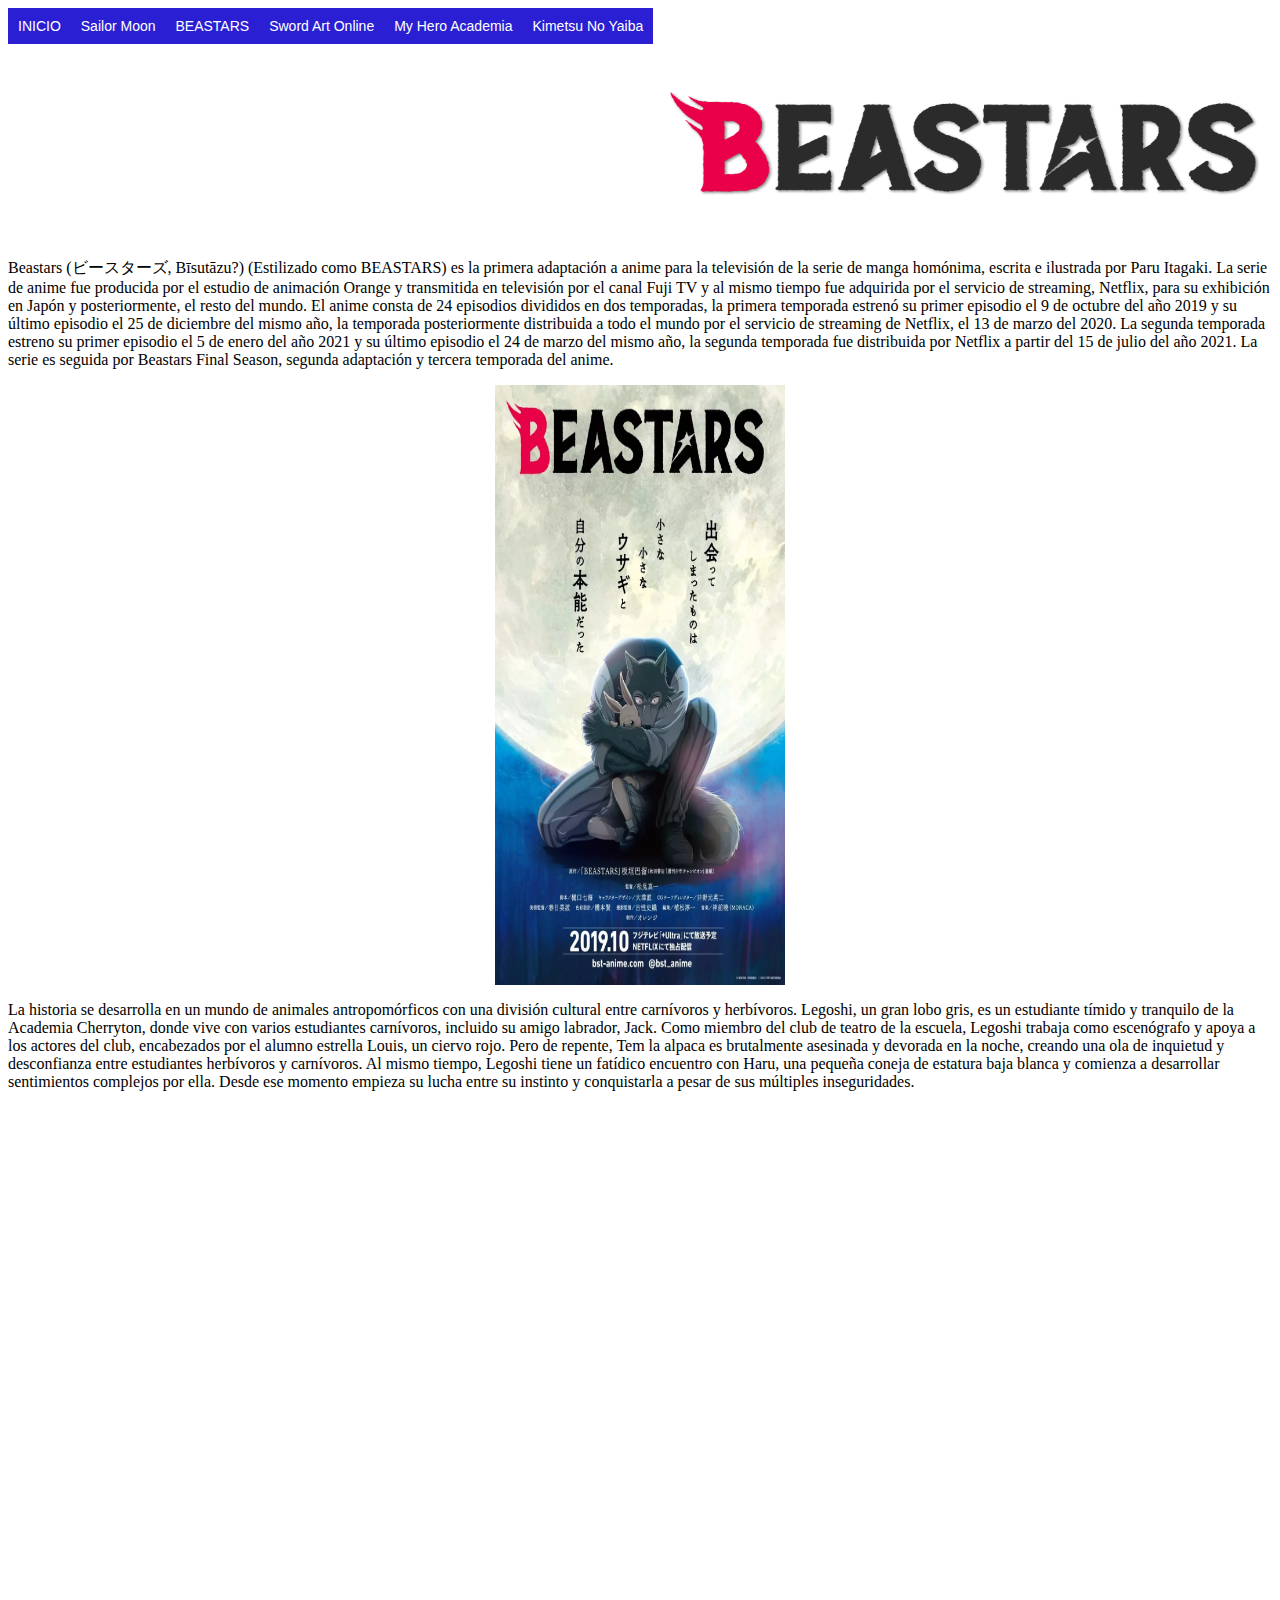
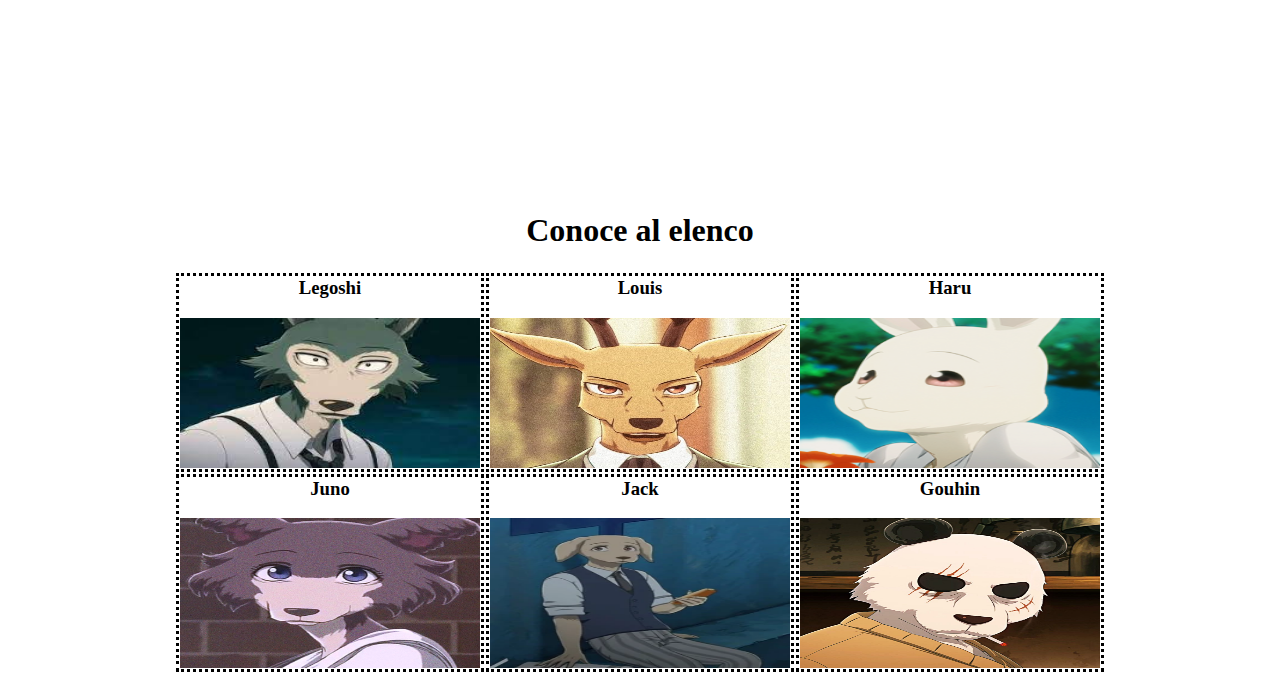
<file: Proyecto_menu/BEASTARS.html>
<html>
<head>
    <title>BEASTARS</title>
    <link rel="stylesheet"type="text/css" href="ESTILOMENU.css"> <link rel="stylesheet"type="text/css" href="ESTILOMENU.css">
</head>
<body>
    <center>
        <ul id="button">
            <li><a href="INDEX.html">INICIO</a></li>
            <li><a href="Sailor Moon.html">Sailor Moon</a></li>
            <li><a href="BEASTARS.html">BEASTARS</a></li>
            <li><a href="SAO.html">Sword Art Online</a></li>
            <li><a href="BNHA.html">My Hero Academia</a></li>
            <li><a href="kny.html">Kimetsu No Yaiba</a></li>
            </ul>
        </center>
        <br>
        <ul id="button"></ul>
        <center>
        <img src="Beastars.png" width="600" height="200">
        </center>
        <p>Beastars (ビースターズ, Bīsutāzu?) (Estilizado como BEASTARS) es la primera adaptación a anime para la televisión de la serie de manga homónima, escrita e ilustrada por Paru Itagaki. La serie de anime fue producida por el estudio de animación Orange y transmitida en televisión por el canal Fuji TV y al mismo tiempo fue adquirida por el servicio de streaming, Netflix, para su exhibición en Japón y posteriormente, el resto del mundo.
        El anime consta de 24 episodios divididos en dos temporadas, la primera temporada estrenó su primer episodio el 9 de octubre del año 2019 y su último episodio el 25 de diciembre del mismo año, la temporada posteriormente distribuida a todo el mundo por el servicio de streaming de Netflix, el 13 de marzo del 2020. La segunda temporada estreno su primer episodio el 5 de enero del año 2021 y su último episodio el 24 de marzo del mismo año, la segunda temporada fue distribuida por Netflix a partir del 15 de julio del año 2021.
        La serie es seguida por Beastars Final Season, segunda adaptación y tercera temporada del anime.</p>
        <center><img src="beastars.jpg" width="290" height="600"></center>
        <p>La historia se desarrolla en un mundo de animales antropomórficos con una división cultural entre carnívoros y herbívoros. Legoshi, un gran lobo gris, es un estudiante tímido y tranquilo de la Academia Cherryton, donde vive con varios estudiantes carnívoros, incluido su amigo labrador, Jack. Como miembro del club de teatro de la escuela, Legoshi trabaja como escenógrafo y apoya a los actores del club, encabezados por el alumno estrella Louis, un ciervo rojo.
            Pero de repente, Tem la alpaca es brutalmente asesinada y devorada en la noche, creando una ola de inquietud y desconfianza entre estudiantes herbívoros y carnívoros. Al mismo tiempo, Legoshi tiene un fatídico encuentro con Haru, una pequeña coneja de estatura baja blanca y comienza a desarrollar sentimientos complejos por ella. Desde ese momento empieza su lucha entre su instinto y conquistarla a pesar de sus múltiples inseguridades.</p>
        <br>
        <center>
            <iframe width="560" height="315" src="https://www.youtube.com/embed/Q1jMJTq1-8I" title="YouTube video player" frameborder="0" allow="accelerometer; autoplay; clipboard-write; encrypted-media; gyroscope; picture-in-picture; web-share" allowfullscreen></iframe>
        </center>
        <br>
        <center>
            <iframe width="560" height="315" src="https://www.youtube.com/embed/scp73wOhZrU" title="YouTube video player" frameborder="0" allow="accelerometer; autoplay; clipboard-write; encrypted-media; gyroscope; picture-in-picture; web-share" allowfullscreen></iframe>
        </center>
        <br>
        <center>
            <style>
                th, td {
                border-style: dotted;
                }
            </style>
            <center><h1> Conoce al elenco </h1></center>
                <center>
                <table class="default">
                <tr>
                <td><center><h3>Legoshi</h3></center>
                <img src="lego.jpg" width="300" height="150">
                </td>
                <td><center><h3>Louis</h3></center>
                <img src="louis.jpg" width="300" height="150">
                </td>
                <td><center><h3>Haru</h3></center>
                <img src="haru.png" width="300" height="150">
                </td>
                </tr>
                <tr>
                <td><center><h3>Juno</h3></center>
                <img src="juno.jpg" width="300" height="150"> 
                </td>
                <td><center><h3>Jack</h3></center>
                <img src="jack.jpg" width="300" height="150">
                </td>
                <td><center><h3>Gouhin</h3></center>
                <img src="panda.jpg" width="300" height="150">
                </td>
                </tr>
                </table>
</body>
</html>
</file>
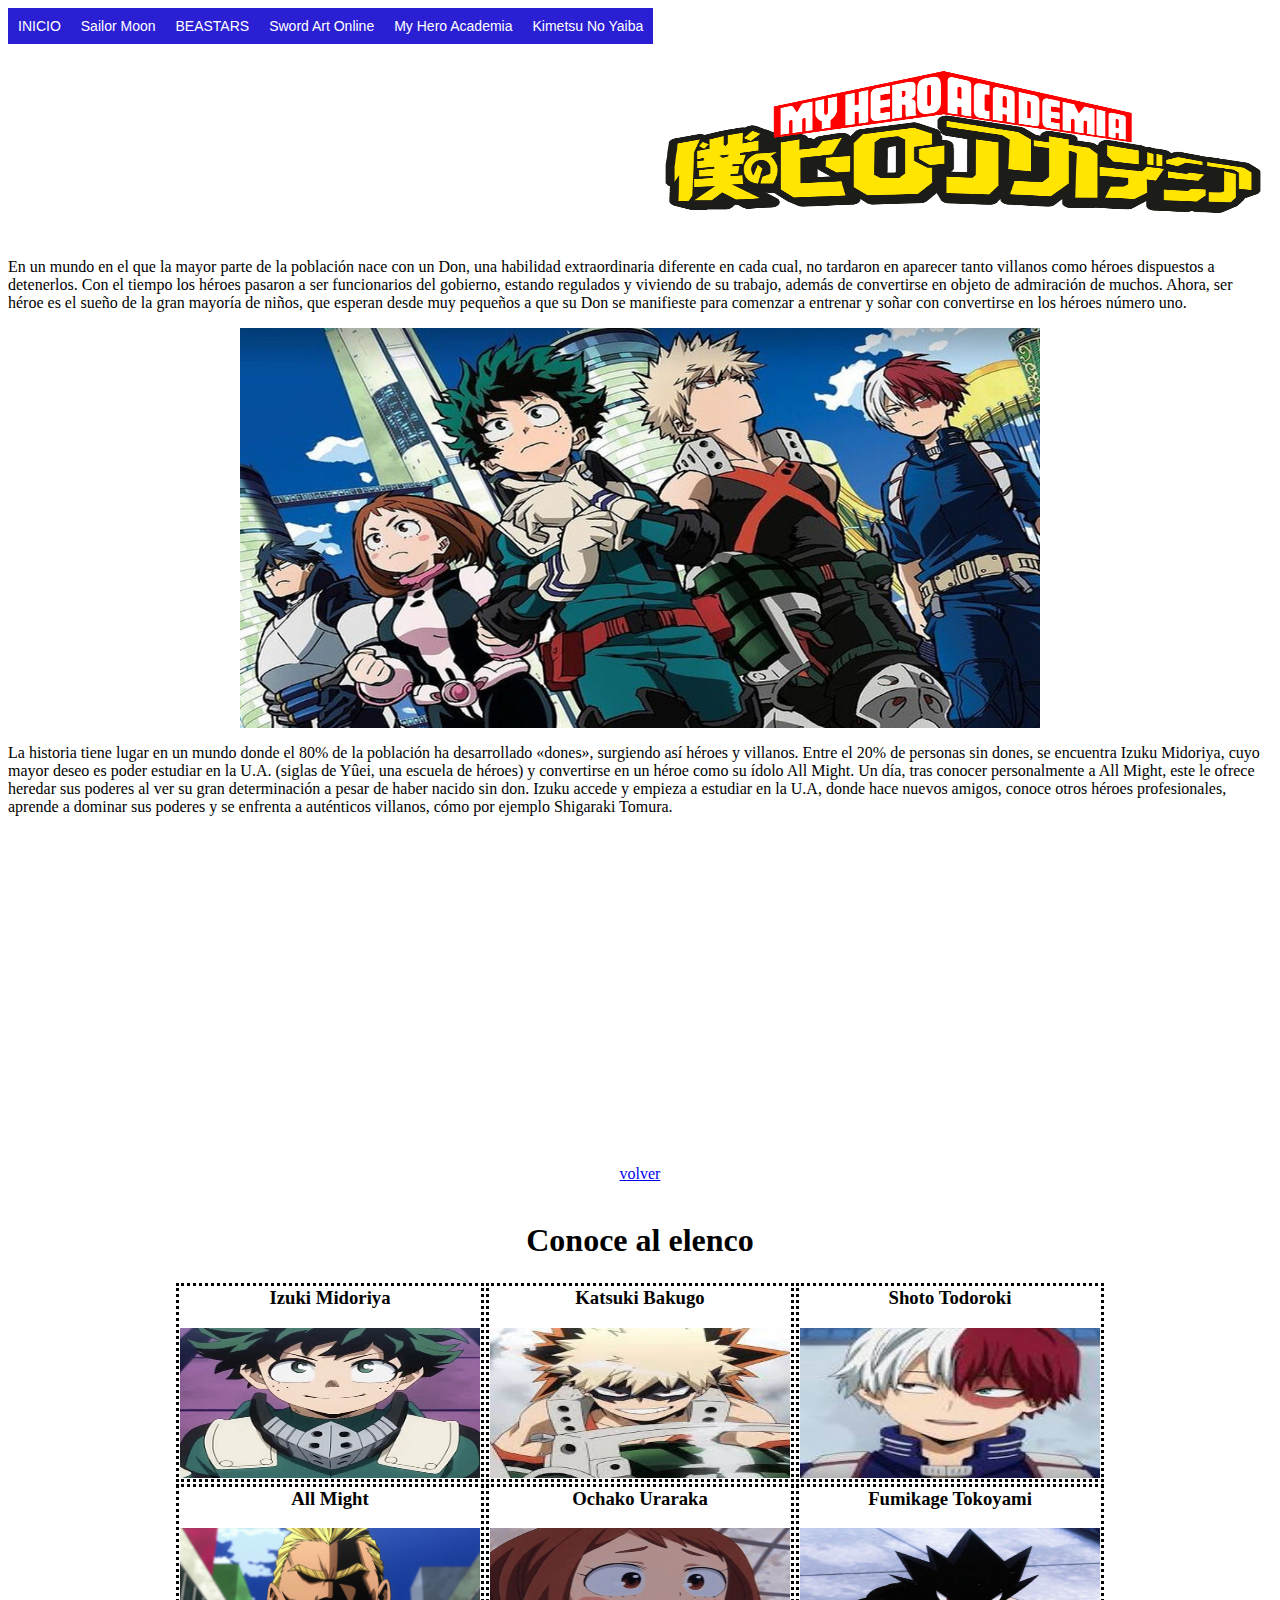
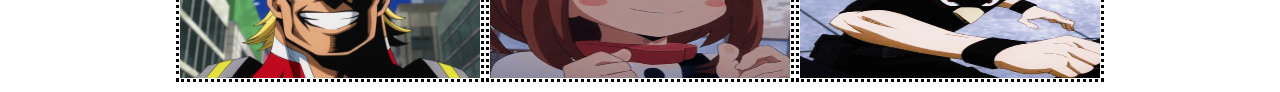
<file: Proyecto_menu/BNHA.html>
<html>
<head>
    <title>My Hero Academia</title>
    <link rel="stylesheet"type="text/css" href="ESTILOMENU.css"> <link rel="stylesheet"type="text/css" href="ESTILOMENU.css">
</head>
<body>
    <center>
    <ul id="button">
    <li><a href="INDEX.html">INICIO</a></li>
    <li><a href="Sailor Moon.html">Sailor Moon</a></li>
    <li><a href="BEASTARS.html">BEASTARS</a></li>
    <li><a href="SAO.html">Sword Art Online</a></li>
    <li><a href="BNHA.html">My Hero Academia</a></li>
    <li><a href="kny.html">Kimetsu No Yaiba</a></li>
    </ul>
    </center>
    <br>
    <ul id="button"></ul>
    <Center><img src="MHA.png" width="600" height="200"></Center>
    <p>En un mundo en el que la mayor parte de la población nace con un Don, una habilidad extraordinaria diferente en cada cual, no tardaron en aparecer tanto villanos como héroes dispuestos a detenerlos. Con el tiempo los héroes pasaron a ser funcionarios del gobierno, estando regulados y viviendo de su trabajo, además de convertirse en objeto de admiración de muchos. Ahora, ser héroe es el sueño de la gran mayoría de niños, que esperan desde muy pequeños a que su Don se manifieste para comenzar a entrenar y soñar con convertirse en los héroes número uno.</p>
    <center><img src="mha.jpeg" width="800" height="400"></center>
    <p>La historia tiene lugar en un mundo donde el 80% de la población ha desarrollado «dones», surgiendo así héroes y villanos. Entre el 20% de personas sin dones, se encuentra Izuku Midoriya, cuyo mayor deseo es poder estudiar en la U.A. (siglas de Yûei, una escuela de héroes) y convertirse en un héroe como su ídolo All Might. Un día, tras conocer personalmente a All Might, este le ofrece heredar sus poderes al ver su gran determinación a pesar de haber nacido sin don. Izuku accede y empieza a estudiar en la U.A, donde hace nuevos amigos, conoce otros héroes profesionales, aprende a dominar sus poderes y se enfrenta a auténticos villanos, cómo por ejemplo Shigaraki Tomura.</p>
    <br>
    <center><iframe width="560" height="315" src="https://www.youtube.com/embed/wR7tTFzt9UU" title="YouTube video player" frameborder="0" allow="accelerometer; autoplay; clipboard-write; encrypted-media; gyroscope; picture-in-picture; web-share" allowfullscreen></iframe></center>
    <center><a href="INDEX.html">volver</a></center>
    <br>
    <center>
        <style>
            th, td {
            border-style: dotted;
            }
        </style>
        <center><h1> Conoce al elenco </h1></center>
            <center>
            <table class="default">
            <tr>
            <td><center><h3>Izuki Midoriya</h3></center>
            <img src="deku.jpg" width="300" height="150">
            </td>
            <td><center><h3>Katsuki Bakugo</h3></center>
            <img src="bakugo.jpg" width="300" height="150">
            </td>
            <td><center><h3>Shoto Todoroki</h3></center>
            <img src="shoto.jpg" width="300" height="150">
            </td>
            </tr>
            <tr>
            <td><center><h3>All Might</h3></center>
            <img src="all.png" width="300" height="150"> 
            </td>
            <td><center><h3>Ochako Uraraka</h3></center>
            <img src="uraraka.jpg" width="300" height="150">
            </td>
            <td><center><h3>Fumikage Tokoyami</h3></center>
            <img src="tokoyami.jpg" width="300" height="150">
            </td>
            </tr>
            </table>
</body>
</html>
</file>
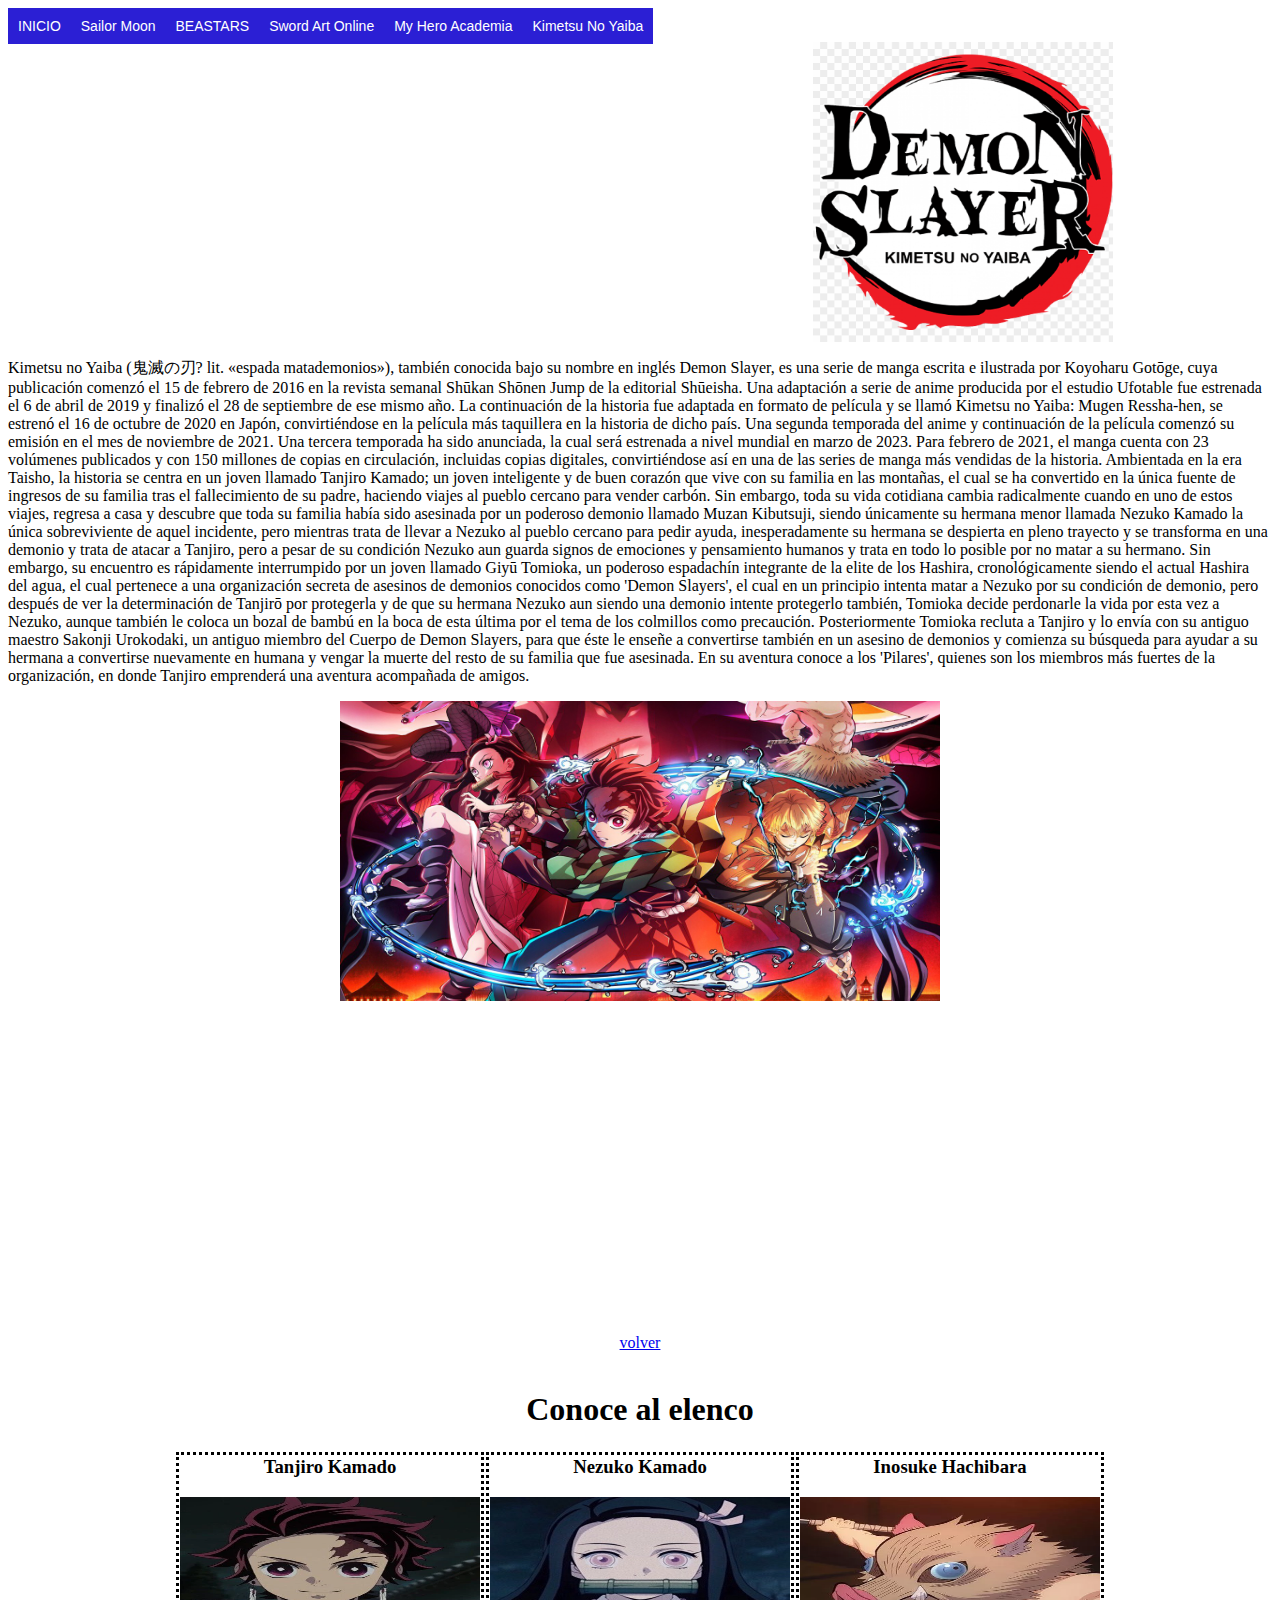
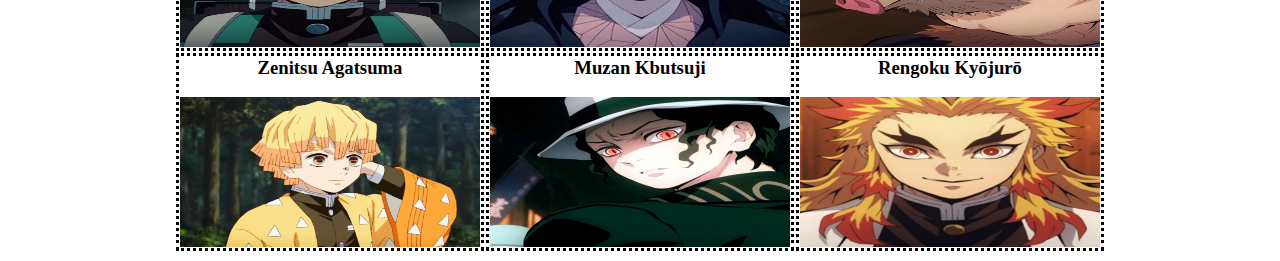
<file: Proyecto_menu/kny.html>
<html>
<head>
    <title>Demon Slayer</title>
    <link rel="stylesheet"type="text/css" href="ESTILOMENU.css"> <link rel="stylesheet"type="text/css" href="ESTILOMENU.css">
</head>
<body>
    <center>
        <ul id="button">
            <li><a href="INDEX.html">INICIO</a></li>
            <li><a href="Sailor Moon.html">Sailor Moon</a></li>
            <li><a href="BEASTARS.html">BEASTARS</a></li>
            <li><a href="SAO.html">Sword Art Online</a></li>
            <li><a href="BNHA.html">My Hero Academia</a></li>
            <li><a href="kny.html">Kimetsu No Yaiba</a></li>
            </ul>
        </center>
        <br>
        <ul id="button"></ul>
        <center><img src="DS.png" width="300" height="300"></center>
    <p>Kimetsu no Yaiba (鬼滅の刃? lit. «espada matademonios»), también conocida bajo su nombre en inglés Demon Slayer, es una serie de manga escrita e ilustrada por Koyoharu Gotōge, cuya publicación comenzó el 15 de febrero de 2016 en la revista semanal Shūkan Shōnen Jump de la editorial Shūeisha. Una adaptación a serie de anime producida por el estudio Ufotable fue estrenada el 6 de abril de 2019 y finalizó el 28 de septiembre de ese mismo año. La continuación de la historia fue adaptada en formato de película y se llamó Kimetsu no Yaiba: Mugen Ressha-hen, se estrenó el 16 de octubre de 2020 en Japón, convirtiéndose en la película más taquillera en la historia de dicho país. Una segunda temporada del anime y continuación de la película comenzó su emisión en el mes de noviembre de 2021. Una tercera temporada ha sido anunciada, la cual será estrenada a nivel mundial en marzo de 2023.
        Para febrero de 2021, el manga cuenta con 23 volúmenes publicados y con 150 millones de copias en circulación, incluidas copias digitales, convirtiéndose así en una de las series de manga más vendidas de la historia. Ambientada en la era Taisho, la historia se centra en un joven llamado Tanjiro Kamado; un joven inteligente y de buen corazón que vive con su familia en las montañas, el cual se ha convertido en la única fuente de ingresos de su familia tras el fallecimiento de su padre, haciendo viajes al pueblo cercano para vender carbón. Sin embargo, toda su vida cotidiana cambia radicalmente cuando en uno de estos viajes, regresa a casa y descubre que toda su familia había sido asesinada por un poderoso demonio llamado Muzan Kibutsuji, siendo únicamente su hermana menor llamada Nezuko Kamado la única sobreviviente de aquel incidente, pero mientras trata de llevar a Nezuko al pueblo cercano para pedir ayuda, inesperadamente su hermana se despierta en pleno trayecto y se transforma en una demonio y trata de atacar a Tanjiro, pero a pesar de su condición Nezuko aun guarda signos de emociones y pensamiento humanos y trata en todo lo posible por no matar a su hermano. Sin embargo, su encuentro es rápidamente interrumpido por un joven llamado Giyū Tomioka, un poderoso espadachín integrante de la elite de los Hashira, cronológicamente siendo el actual Hashira del agua, el cual pertenece a una organización secreta de asesinos de demonios conocidos como 'Demon Slayers', el cual en un principio intenta matar a Nezuko por su condición de demonio, pero después de ver la determinación de Tanjirō por protegerla y de que su hermana Nezuko aun siendo una demonio intente protegerlo también, Tomioka decide perdonarle la vida por esta vez a Nezuko, aunque también le coloca un bozal de bambú en la boca de esta última por el tema de los colmillos como precaución. Posteriormente Tomioka recluta a Tanjiro y lo envía con su antiguo maestro Sakonji Urokodaki, un antiguo miembro del Cuerpo de Demon Slayers, para que éste le enseñe a convertirse también en un asesino de demonios y comienza su búsqueda para ayudar a su hermana a convertirse nuevamente en humana y vengar la muerte del resto de su familia que fue asesinada. En su aventura conoce a los 'Pilares', quienes son los miembros más fuertes de la organización, en donde Tanjiro emprenderá una aventura acompañada de amigos.</p>
        <center><img src="ds.jpg" width="600" height="300"></center>
        <br>
        <center>
            <iframe width="560" height="315" src="https://www.youtube.com/embed/XGUUOvglVp0" title="YouTube video player" frameborder="0" allow="accelerometer; autoplay; clipboard-write; encrypted-media; gyroscope; picture-in-picture; web-share" allowfullscreen></iframe>
        </center>
        <center><a href="INDEX.html">volver</a></center>
        <br>
        <center>
            <style>
                th, td {
                border-style: dotted;
                }
            </style>
            <center><h1> Conoce al elenco </h1></center>
                <center>
                <table class="default">
                <tr>
                <td><center><h3>Tanjiro Kamado</h3></center>
                <img src="Tanjiro.jpg" width="300" height="150">
                </td>
                <td><center><h3>Nezuko Kamado</h3></center>
                <img src="neuko.jpg" width="300" height="150">
                </td>
                <td><center><h3>Inosuke Hachibara</h3></center>
                <img src="inosuke.jpg" width="300" height="150">
                </td>
                </tr>
                <tr>
                <td><center><h3>Zenitsu Agatsuma</h3></center>
                <img src="Zenitsu.jpg" width="300" height="150"> 
                </td>
                <td><center><h3>Muzan Kbutsuji</h3></center>
                <img src="Michael Jackson.jpg" width="300" height="150">
                </td>
                <td><center><h3>Rengoku Kyōjurō</h3></center>
                <img src="Dona.jpg" width="300" height="150">
                </td>
                </tr>
                </table>
</body>
</html>
</file>
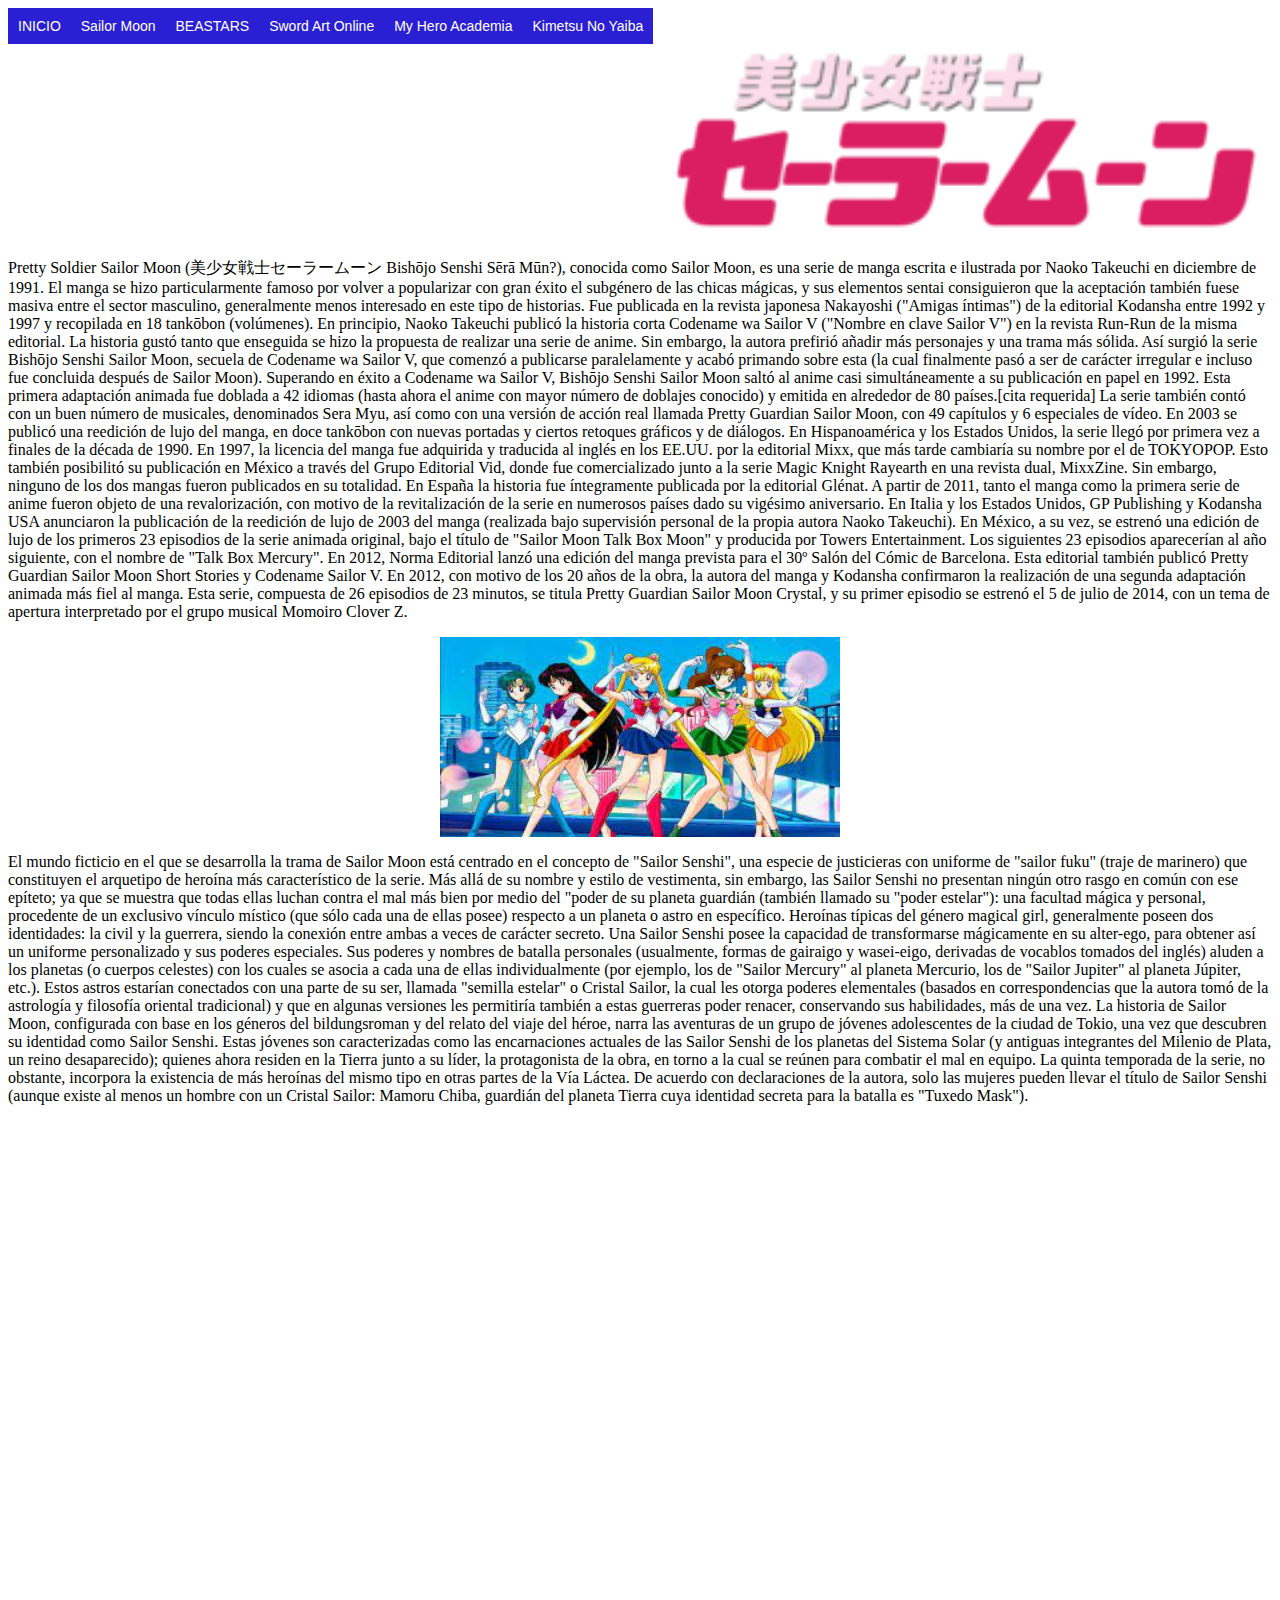
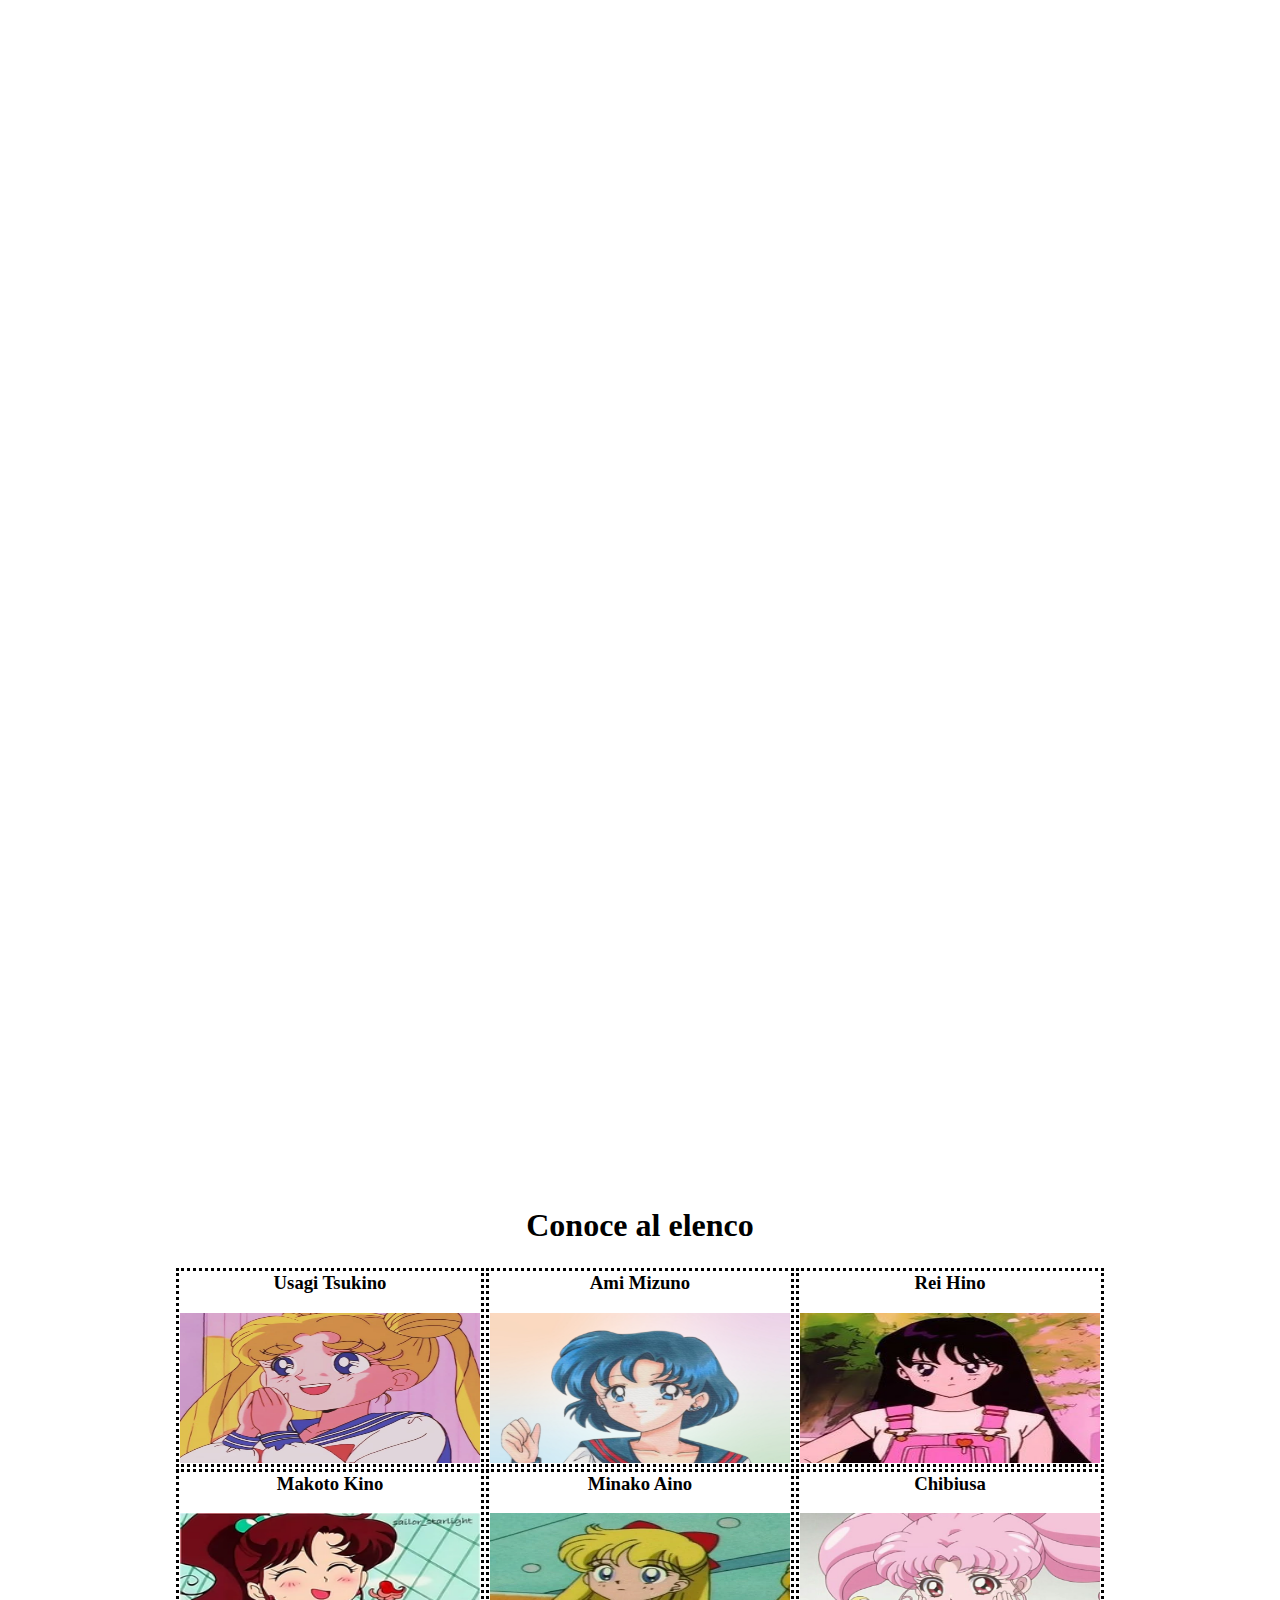
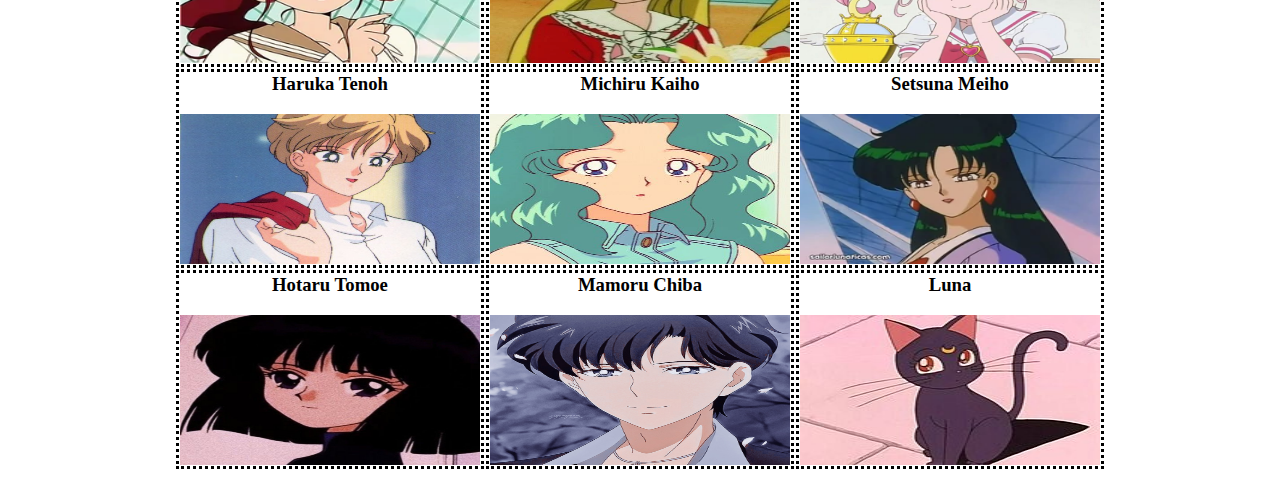
<file: Proyecto_menu/Sailor Moon.html>
<html>
<head>
    <title>Pretty Guardian Sailor Moon</title>
    <link rel="stylesheet"type="text/css" href="ESTILOMENU.css"> <link rel="stylesheet"type="text/css" href="ESTILOMENU.css">
</head> 
<body>
    <center>
    <ul id="button">
    <li><a href="INDEX.html">INICIO</a></li>
    <li><a href="Sailor Moon.html">Sailor Moon</a></li>
    <li><a href="BEASTARS.html">BEASTARS</a></li>
    <li><a href="SAO.html">Sword Art Online</a></li>
    <li><a href="BNHA.html">My Hero Academia</a></li>
    <li><a href="kny.html">Kimetsu No Yaiba</a></li>
    </ul>
    </center>
    <br>
    <ul id="button"></ul>
    <center><img src="sailormoon.png" width="600" height="200"></center>
    <p>Pretty Soldier Sailor Moon (美少女戦士セーラームーン Bishōjo Senshi Sērā Mūn?), conocida como Sailor Moon, es una serie de manga escrita e ilustrada por Naoko Takeuchi en diciembre de 1991. El manga se hizo particularmente famoso por volver a popularizar con gran éxito el subgénero de las chicas mágicas, y sus elementos sentai consiguieron que la aceptación también fuese masiva entre el sector masculino, generalmente menos interesado en este tipo de historias. Fue publicada en la revista japonesa Nakayoshi ("Amigas íntimas") de la editorial Kodansha entre 1992 y 1997 y recopilada en 18 tankōbon (volúmenes).
        En principio, Naoko Takeuchi publicó la historia corta Codename wa Sailor V ("Nombre en clave Sailor V") en la revista Run-Run de la misma editorial. La historia gustó tanto que enseguida se hizo la propuesta de realizar una serie de anime. Sin embargo, la autora prefirió añadir más personajes y una trama más sólida. Así surgió la serie Bishōjo Senshi Sailor Moon, secuela de Codename wa Sailor V, que comenzó a publicarse paralelamente y acabó primando sobre esta (la cual finalmente pasó a ser de carácter irregular e incluso fue concluida después de Sailor Moon). Superando en éxito a Codename wa Sailor V, Bishōjo Senshi Sailor Moon saltó al anime casi simultáneamente a su publicación en papel en 1992. Esta primera adaptación animada fue doblada a 42 idiomas (hasta ahora el anime con mayor número de doblajes conocido) y emitida en alrededor de 80 países.[cita requerida] La serie también contó con un buen número de musicales, denominados Sera Myu, así como con una versión de acción real llamada Pretty Guardian Sailor Moon, con 49 capítulos y 6 especiales de vídeo. En 2003 se publicó una reedición de lujo del manga, en doce tankōbon con nuevas portadas y ciertos retoques gráficos y de diálogos.
        En Hispanoamérica y los Estados Unidos, la serie llegó por primera vez a finales de la década de 1990. En 1997, la licencia del manga fue adquirida y traducida al inglés en los EE.UU. por la editorial Mixx, que más tarde cambiaría su nombre por el de TOKYOPOP. Esto también posibilitó su publicación en México a través del Grupo Editorial Vid, donde fue comercializado junto a la serie Magic Knight Rayearth en una revista dual, MixxZine. Sin embargo, ninguno de los dos mangas fueron publicados en su totalidad. En España la historia fue íntegramente publicada por la editorial Glénat.
        A partir de 2011, tanto el manga como la primera serie de anime fueron objeto de una revalorización, con motivo de la revitalización de la serie en numerosos países dado su vigésimo aniversario. En Italia y los Estados Unidos, GP Publishing y Kodansha USA anunciaron la publicación de la reedición de lujo de 2003 del manga (realizada bajo supervisión personal de la propia autora Naoko Takeuchi). En México, a su vez, se estrenó una edición de lujo de los primeros 23 episodios de la serie animada original, bajo el título de "Sailor Moon Talk Box Moon" y producida por Towers Entertainment. Los siguientes 23 episodios aparecerían al año siguiente, con el nombre de "Talk Box Mercury". En 2012, Norma Editorial lanzó una edición del manga prevista para el 30º Salón del Cómic de Barcelona. Esta editorial también publicó Pretty Guardian Sailor Moon Short Stories y Codename Sailor V.
        En 2012, con motivo de los 20 años de la obra, la autora del manga y Kodansha confirmaron la realización de una segunda adaptación animada más fiel al manga. Esta serie, compuesta de 26 episodios de 23 minutos, se titula Pretty Guardian Sailor Moon Crystal, y su primer episodio se estrenó el 5 de julio de 2014, con un tema de apertura interpretado por el grupo musical Momoiro Clover Z.</p>
    <center><img src="Seramoon.jpg" width="400" height="200"></center>
    <p>El mundo ficticio en el que se desarrolla la trama de Sailor Moon está centrado en el concepto de "Sailor Senshi", una especie de justicieras con uniforme de "sailor fuku" (traje de marinero) que constituyen el arquetipo de heroína más característico de la serie. Más allá de su nombre y estilo de vestimenta, sin embargo, las Sailor Senshi no presentan ningún otro rasgo en común con ese epíteto; ya que se muestra que todas ellas luchan contra el mal más bien por medio del "poder de su planeta guardián (también llamado su "poder estelar"): una facultad mágica y personal, procedente de un exclusivo vínculo místico (que sólo cada una de ellas posee) respecto a un planeta o astro en específico.
        Heroínas típicas del género magical girl, generalmente poseen dos identidades: la civil y la guerrera, siendo la conexión entre ambas a veces de carácter secreto. Una Sailor Senshi posee la capacidad de transformarse mágicamente en su alter-ego, para obtener así un uniforme personalizado y sus poderes especiales. Sus poderes y nombres de batalla personales (usualmente, formas de gairaigo y wasei-eigo, derivadas de vocablos tomados del inglés) aluden a los planetas (o cuerpos celestes) con los cuales se asocia a cada una de ellas individualmente (por ejemplo, los de "Sailor Mercury" al planeta Mercurio, los de "Sailor Jupiter" al planeta Júpiter, etc.). Estos astros estarían conectados con una parte de su ser, llamada "semilla estelar" o Cristal Sailor, la cual les otorga poderes elementales (basados en correspondencias que la autora tomó de la astrología y filosofía oriental tradicional) y que en algunas versiones les permitiría también a estas guerreras poder renacer, conservando sus habilidades, más de una vez.      
        La historia de Sailor Moon, configurada con base en los géneros del bildungsroman y del relato del viaje del héroe, narra las aventuras de un grupo de jóvenes adolescentes de la ciudad de Tokio, una vez que descubren su identidad como Sailor Senshi. Estas jóvenes son caracterizadas como las encarnaciones actuales de las Sailor Senshi de los planetas del Sistema Solar (y antiguas integrantes del Milenio de Plata, un reino desaparecido); quienes ahora residen en la Tierra junto a su líder, la protagonista de la obra, en torno a la cual se reúnen para combatir el mal en equipo. La quinta temporada de la serie, no obstante, incorpora la existencia de más heroínas del mismo tipo en otras partes de la Vía Láctea. De acuerdo con declaraciones de la autora, solo las mujeres pueden llevar el título de Sailor Senshi (aunque existe al menos un hombre con un Cristal Sailor: Mamoru Chiba, guardián del planeta Tierra cuya identidad secreta para la batalla es "Tuxedo Mask").</p>

        <center>
            <iframe width="560" height="315" src="https://www.youtube.com/embed/QhfibD3SXBM" title="YouTube video player" frameborder="0" allow="accelerometer; autoplay; clipboard-write; encrypted-media; gyroscope; picture-in-picture; web-share" allowfullscreen></iframe>
        </center>
        <br>
        <center>
            <iframe width="560" height="315" src="https://www.youtube.com/embed/rZn-xPGx33A" title="YouTube video player" frameborder="0" allow="accelerometer; autoplay; clipboard-write; encrypted-media; gyroscope; picture-in-picture; web-share" allowfullscreen></iframe>
        </center>
        <br>
        <center>
            <iframe width="560" height="315" src="https://www.youtube.com/embed/t9STWs3za7I" title="YouTube video player" frameborder="0" allow="accelerometer; autoplay; clipboard-write; encrypted-media; gyroscope; picture-in-picture; web-share" allowfullscreen></iframe>
        </center>
        <br>
        <center>
            <iframe width="560" height="315" src="https://www.youtube.com/embed/n-QkRkJ3ysM" title="YouTube video player" frameborder="0" allow="accelerometer; autoplay; clipboard-write; encrypted-media; gyroscope; picture-in-picture; web-share" allowfullscreen></iframe>
        </center>
        <br>
        <center>
            <iframe width="560" height="315" src="https://www.youtube.com/embed/vZWL5LG2T0s" title="YouTube video player" frameborder="0" allow="accelerometer; autoplay; clipboard-write; encrypted-media; gyroscope; picture-in-picture; web-share" allowfullscreen></iframe>
        </center>
    <br>
    <center>
        <style>
            th, td {
            border-style: dotted;
            }
        </style>
        <center><h1> Conoce al elenco </h1></center>
            <center>
            <table class="default">
            <tr>
            <td><center><h3>Usagi Tsukino</h3></center>
            <img src="Usa Chan.jpg" width="300" height="150">
            </td>
            <td><center><h3>Ami Mizuno</h3></center>
            <img src="Ami.jpg" width="300" height="150">
            </td>
            <td><center><h3>Rei Hino</h3></center>
            <img src="rei.jpg" width="300" height="150">
            </td>
            </tr>
            <tr>
            <td><center><h3>Makoto Kino</h3></center>
            <img src="Mako.jpg" width="300" height="150"> 
            </td>
            <td><center><h3>Minako Aino</h3></center>
            <img src="Mina.jpg" width="300" height="150">
            </td>
            <td><center><h3>Chibiusa</h3></center>
            <img src="chibi.jpg" width="300" height="150">
            </td>
            </tr>
            <tr>
                <td><center><h3>Haruka Tenoh</h3></center>
                <img src="haruka.jpg" width="300" height="150">
                </td>
                <td><center><h3>Michiru Kaiho</h3></center>
                <img src="michru.jpg" width="300" height="150">
                </td>
                <td><center><h3>Setsuna Meiho</h3></center>
                <img src="setsuna.jpg" width="300" height="150">
                </td>
            </tr>
            <tr>
                <td><center><h3>Hotaru Tomoe</h3></center>
                <img src="hotaru.jpg" width="300" height="150">
                </td>
                <td><center><h3>Mamoru Chiba</h3></center>
                <img src="mamo.jpg" width="300" height="150">
                </td>
                <td><center><h3>Luna</h3></center>
                <img src="Luna.jpg" width="300" height="150">
                </td>
            </tr>
            </table>
        </center>
    </center>
</body>    
</html>
</file>
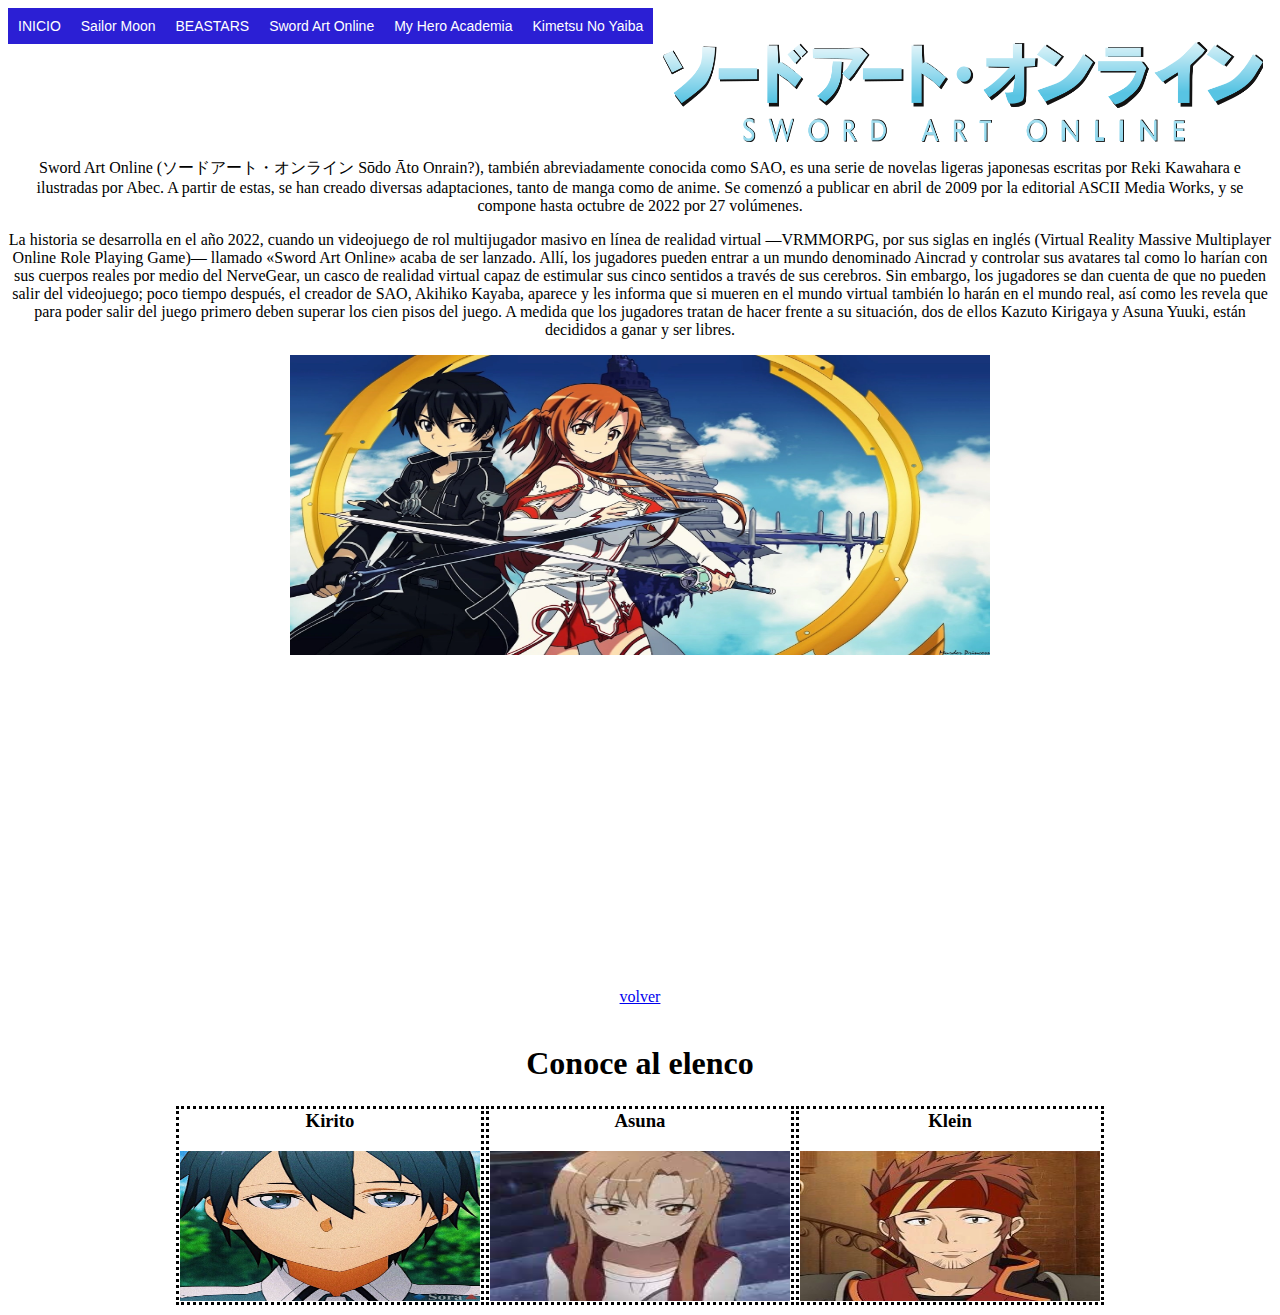
<file: Proyecto_menu/SAO.html>
<html>
<head>
    <title>Sword Art Online</title>
    <link rel="stylesheet"type="text/css" href="ESTILOMENU.css"> <link rel="stylesheet"type="text/css" href="ESTILOMENU.css">
</head>
<body>
    <center>
    <ul id="button">
        <li><a href="INDEX.html">INICIO</a></li>
        <li><a href="Sailor Moon.html">Sailor Moon</a></li>
        <li><a href="BEASTARS.html">BEASTARS</a></li>
        <li><a href="SAO.html">Sword Art Online</a></li>
        <li><a href="BNHA.html">My Hero Academia</a></li>
        <li><a href="kny.html">Kimetsu No Yaiba</a></li>
        </ul>
    </center>
    <br>
    <ul id="button"></ul>
    <center><img src="Sao.png" width="600" height="100"></center>
    <center><p>Sword Art Online (ソードアート・オンライン Sōdo Āto Onrain?), también abreviadamente conocida como SAO, es una serie de novelas ligeras japonesas escritas por Reki Kawahara e ilustradas por Abec. A partir de estas, se han creado diversas adaptaciones, tanto de manga como de anime. Se comenzó a publicar en abril de 2009 por la editorial ASCII Media Works, y se compone hasta octubre de 2022 por 27 volúmenes.</p></center>
    <center><p>La historia se desarrolla en el año 2022, cuando un videojuego de rol multijugador masivo en línea de realidad virtual —VRMMORPG, por sus siglas en inglés (Virtual Reality Massive Multiplayer Online Role Playing Game)— llamado «Sword Art Online» acaba de ser lanzado. Allí, los jugadores pueden entrar a un mundo denominado Aincrad y controlar sus avatares tal como lo harían con sus cuerpos reales por medio del NerveGear, un casco de realidad virtual capaz de estimular sus cinco sentidos a través de sus cerebros. Sin embargo, los jugadores se dan cuenta de que no pueden salir del videojuego; poco tiempo después, el creador de SAO, Akihiko Kayaba, aparece y les informa que si mueren en el mundo virtual también lo harán en el mundo real, así como les revela que para poder salir del juego primero deben superar los cien pisos del juego. A medida que los jugadores tratan de hacer frente a su situación, dos de ellos Kazuto Kirigaya y Asuna Yuuki, están decididos a ganar y ser libres.</p></center>
        <center><img src="SAO.jpg" width="700" height="300"></center>
        <center>
        <br>
        <iframe width="560" height="315" src="https://www.youtube.com/embed/253soDcqP54" title="YouTube video player" frameborder="0" allow="accelerometer; autoplay; clipboard-write; encrypted-media; gyroscope; picture-in-picture; web-share" allowfullscreen></iframe>
        </center>
        <center><a href="INDEX.html">volver</a></center>
        <br>
        <center>
            <style>
                th, td {
                border-style: dotted;
                }
            </style>
            <center><h1> Conoce al elenco </h1></center>
                <center>
                <table class="default">
                <tr>
                <td><center><h3>Kirito</h3></center>
                <img src="kasuto.jpg" width="300" height="150">
                </td>
                <td><center><h3>Asuna</h3></center>
                <img src="asuna.jpg" width="300" height="150">
                </td>
                <td><center><h3>Klein</h3></center>
                <img src="klein.jpg" width="300" height="150">
                </td>
                </tr>
            </table>
</body>
</html>
</file>
<file: Proyecto_menu/ESTILOMENU.css>
#button {
    padding: 0;
}
#button li {
    display: inline;

}
#button li a {
    font-family: Arial;
    font-size: 14px;
    text-decoration: none;
    float: left;
    padding: 10px;
    background-color: hwb(244 12% 17%);
    color: #fff;
}
#button li a:hover {
    background-color: rgba(240, 86, 193, 0.808);
    margin-top: -2;
    padding-bottom: 12px;
}
</file>
